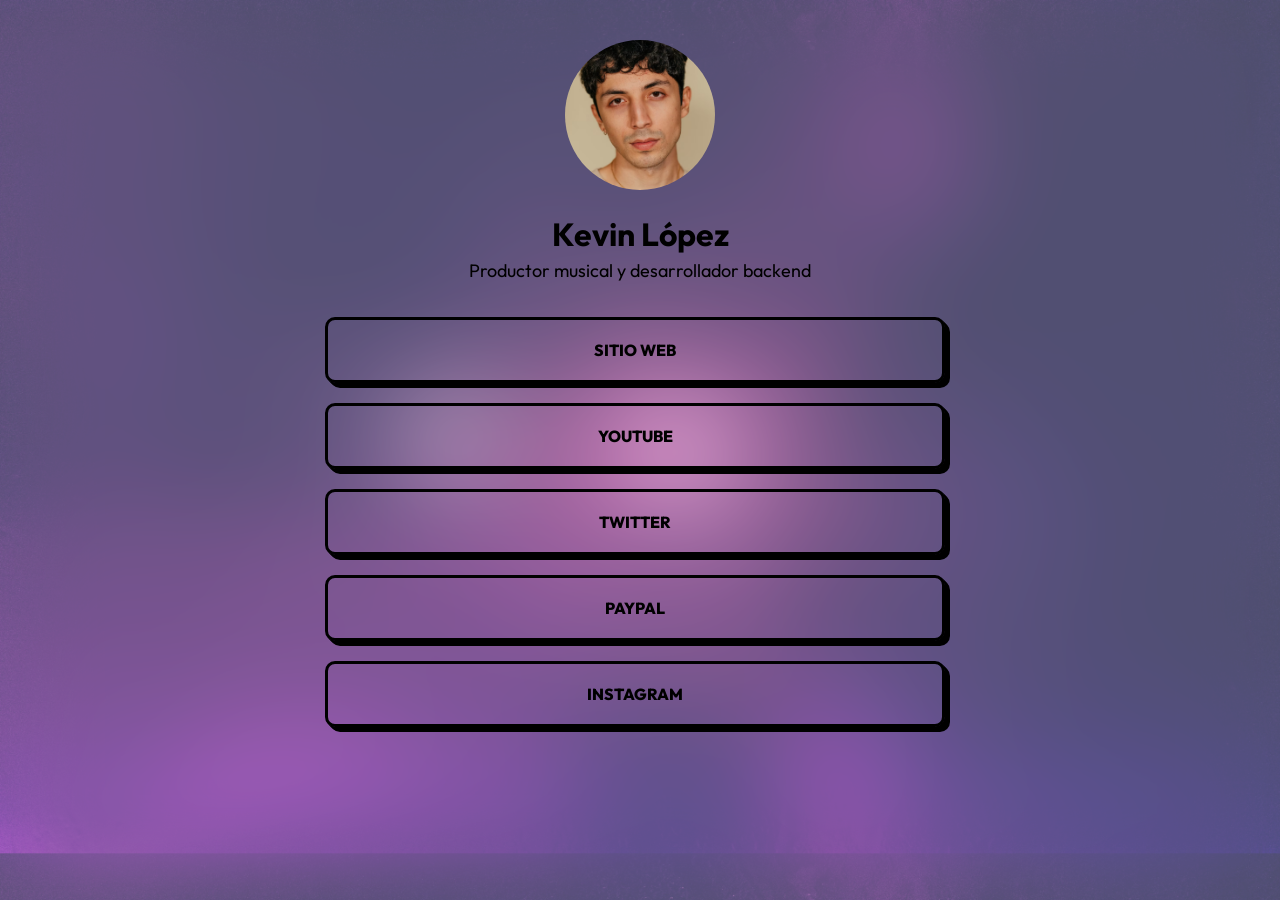
<file: CSS/Proyectos/Links/index.html>
<!DOCTYPE html>
<html lang="en">
<head>
    <meta charset="UTF-8">
    <meta name="viewport" content="width=device-width, initial-scale=1.0">
    <link rel="preconnect" href="https://fonts.googleapis.com">
    <link rel="preconnect" href="https://fonts.gstatic.com" crossorigin>
    <link href="https://fonts.googleapis.com/css2?family=Outfit:wght@100..900&display=swap" rel="stylesheet">
    <link rel="stylesheet" href="./css/estilos.css">
    <title>Links</title>
</head>
<body>
    <main class="contenedor">
        <section class="bio">
            <img src="./img/yo.png" alt="Foto de Kevin López" class="foto"/>
            <h1 class="nombre">Kevin López</h1>
            <p class="descripcion">Productor musical y desarrollador backend</p>
        </section>
        <nav class="links">
            <a href="https://www.friv.com/" class="link sitio-web" target="_blank">Sitio web</a>
            <a href="https://www.youtube.com/@kvinflac" class="link youtube" target="_blank">YouTube</a>
            <a href="https://www.x.com/kevssfa" class="link twitter" target="_blank">Twitter</a>
            <a href="https://www.paypal.com" class="link paypal" target="_blank">PayPal</a>
            <a href="https://www.instagram.com/kvinflac" class="link instagram" target="_blank">Instagram</a>
        </nav>
    </main>
</body>
</html>
</file>
<file: CSS/Proyectos/Links/css/estilos.css>
* {
    margin: 0px;
    padding: 0px;
    box-sizing: border-box;
}

body {
    font-family: 'Outfit', serif;
    background-image: url("./../img/fondo.png");
    background-size: cover;
    background-position: top;

    &::after {
        content: "";
        width: 100%;
        height: 100%;
        background: rgba(255,255,255, .3);
        position: absolute;
        top: 0;
        left: 0;
        backdrop-filter: blur(50px);
        z-index: 0;
    }
}

.contenedor {
    position: relative;
    z-index: 1;
    width: 90%;
    max-width: 700px;
    margin: auto;
    padding: 40px;

    .bio {
        text-align: center;
        margin-bottom: 40px;

        .foto {
            width: 150px;
            height: auto;
            aspect-ratio: 1/1;
            object-fit: cover;
            border-radius: 100px;
            margin-bottom: 20px;
        }

        .nombre {
            margin-bottom: 5px;
            font-size: 32px;
        }

        .descripcion {
            font-size: 18px;
        }
    }

    .links {
        .link {
            color: black;
            border: 3px solid black;
            border-radius: 10px;
            text-align: center;
            display: block;
            margin-bottom: 20px;
            text-decoration: none;
            text-transform: uppercase;
            padding: 20px;
            font-weight: 800;
            transition: 0.3s ease all;
            box-shadow:
                1px 1px 0px 0px black,
                2px 2px 0px 0px black,
                3px 3px 0px 0px black,
                4px 4px 0px 0px black,
                5px 5px 0px 0px black
            ;
            transform: translate(-5px, -5px);

            &:hover {
                color: white;
                box-shadow: 0px 0px 0px 0px;
                transform: translate(0px, 0px);
            }

            &.sitio-web:hover {
                background: #ff00dd;
                color: black;
            }

            &.youtube:hover {
                background: red;
            }

            &.twitter:hover {
                background: black;
            }

            &.paypal:hover {
                background: blue;
            }

            &.instagram:hover {
                background: #c13584;
            }
        }
    }
}
</file>
